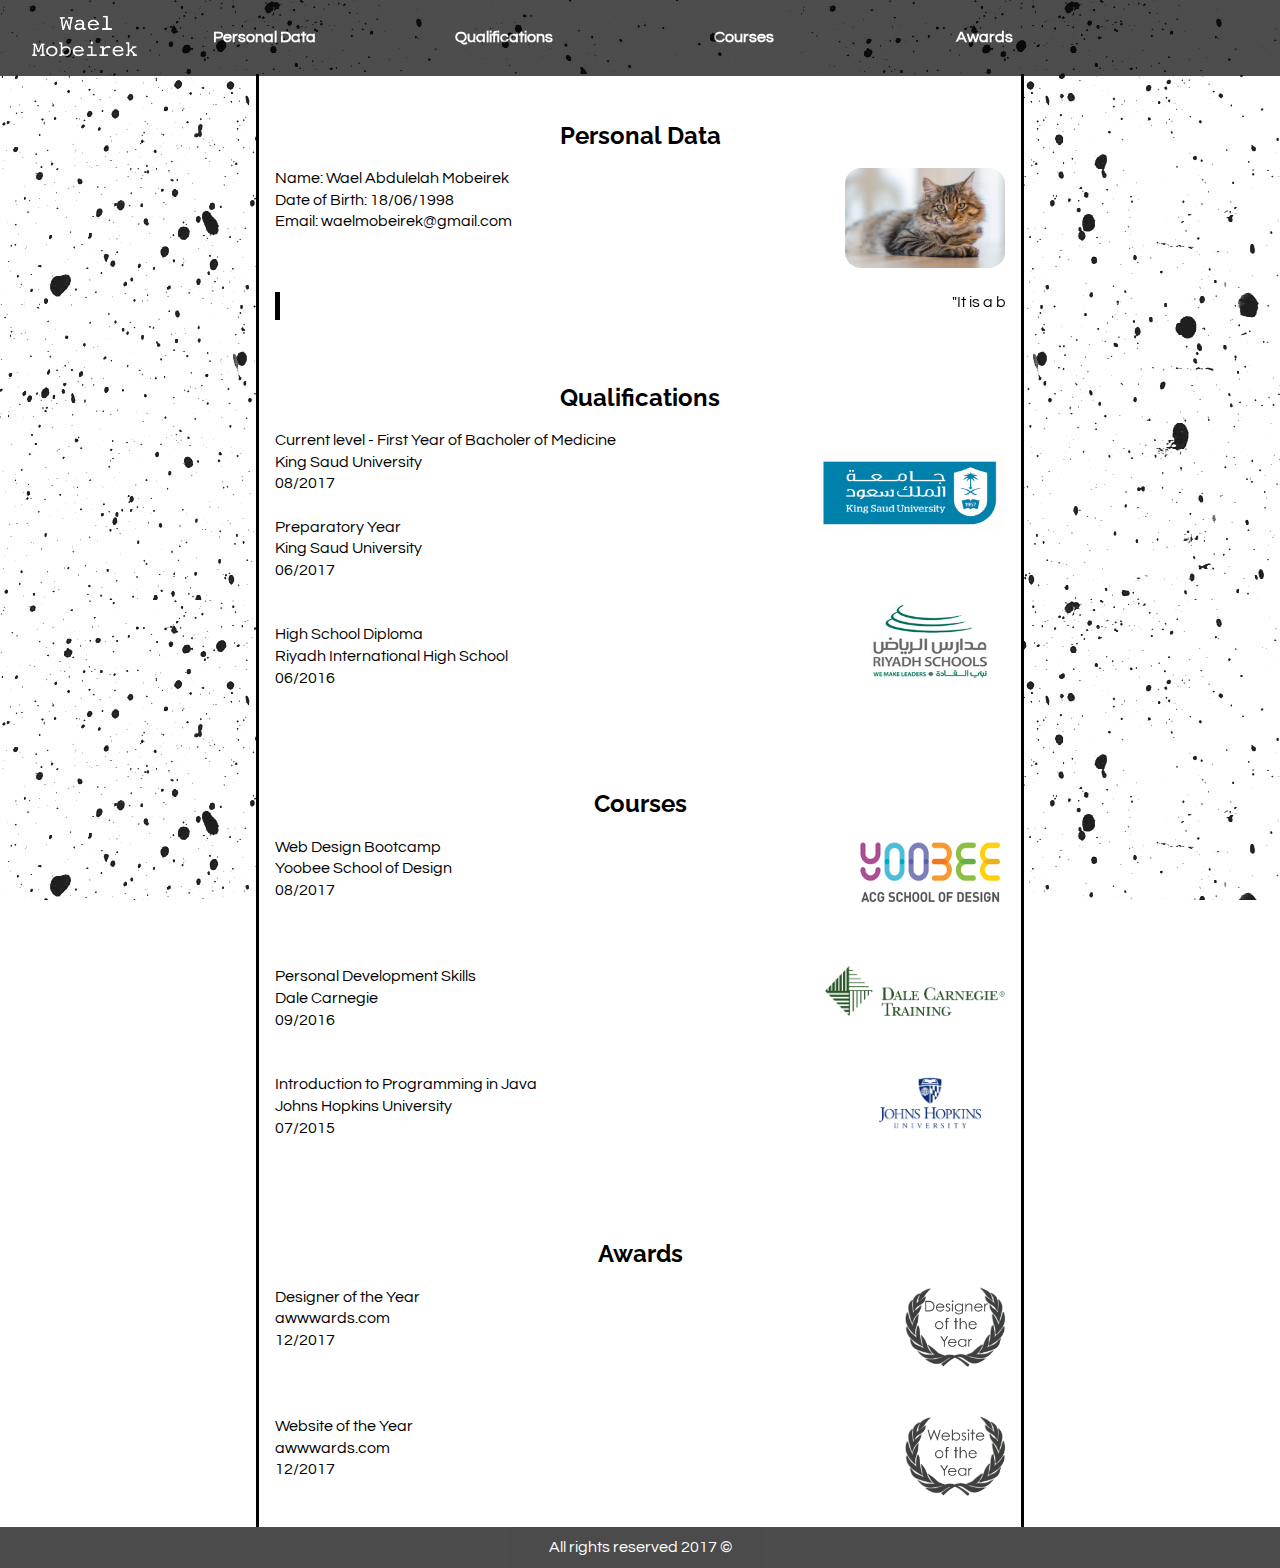
<file: index.html>
<!DOCTYPE HTML>
<html lang="en">
  <head>
    <meta charset="utf-8">
    <meta name="viewport" content="width=device-width, initial-scale=1.0">
    <title>Wael Mobeirek</title>
    <link rel="stylesheet" href="styles.css">
    <link href="https://fonts.googleapis.com/css?family=Questrial|Raleway:300" rel="stylesheet">
  </head>
  <body>
    <div class="wrapper">
    <div class="sticky"> <!-- This is a class to make the header to stick to the top of the page -->
      <header>
      <img src="images/wm-logo3.png" height="40" width="105" alt="Wael Logo">
        <nav class="nav-collapse">
          <ul>
            <li><a href="#personal_data">Personal Data</a></li>
            <li><a href="#qualifications">Qualifications</a></li>
            <li><a href="#certificates_courses">Courses</a></li>
            <li><a href="#awards_portfolio">Awards</a></li>
          </ul>
        </nav>
      </header>
     </div> <!--sticky-->
     <div class="container">
      <section id="personal_data">
          <br>
        <h2>Personal Data</h2>
        <p>Name: Wael Abdulelah Mobeirek
        <img src="images/cat.jpeg" height="100" width="160" alt="Cat" style="border-radius: 1em;">
          <br>
          Date of Birth: 18/06/1998 <br>
          Email: waelmobeirek@gmail.com <br>
          <br><br>
          <blockquote cite="http://http://www.wetpaint.com/oberyn-martells-10-quotes-829132/"> <marquee>
            "It is a big and beautiful world. Most of us live and die in the same corner where we were born and never get to see any of it. I don’t want to be most of us." Oberyn Martell - Game of Thrones </marquee>
          </blockquote>
      </section>
      <section id="qualifications">
        <br>
        <h2>Qualifications</h2>
        <p>
          Current level - First Year of Bacholer of Medicine <br> King Saud University
          <a href="http://ksu.edu.sa" target="_blank"><img src="images/ksu.png" height="80" width="190" alt="Wael Logo"></a>
          <br> 08/2017
          <br>
          <br>
          Preparatory Year <br> King Saud University <br> 06/2017 <br>
          <a href="http://riyadhschools.edu.sa/" target="_blank"><img src="images/riyadh-schools.jpg" height="120" width="150" alt="Riyadh Schools Logo"></a>
          <br><br>
          High School Diploma
          <br> Riyadh International High School <br> 06/2016
          <br><br>
        </p>
        </section>
      <section id="certificates_courses">
        <br>
        <h2>Courses</h2>

        <p>
          Web Design Bootcamp
          <a href="http://yoobee.ac.nz/" target="_blank"><img src="images/yoobee.png" height="70" width="150" alt="Yoobee Logo"></a>
          <br> Yoobee School of Design <br> 08/2017 <br><br>
          <br><br>
          Personal Development Skills
          <a href="http://dalecarnegie.com/" target="_blank"><img src="images/dct.jpg" height="50" width="180" alt="Dale Carnegie Logo"></a>
          <br> Dale Carnegie <br> 09/2016 <br><br>
          <a href="http://jhu.edu/" target="_blank"><img src="images/jhu.png" height="100" width="150" alt="Johns Hopkins Logo"></a>
          <br>
          Introduction to Programming in Java
          <br> Johns Hopkins University <br> 07/2015 <br><br>
        </p>
      </section>
      <section id="awards_portfolio">
        <br>
        <h2>Awards</h2>
        <p>
          <a href="http://awwwards.com" target="_blank"><img src="images/designer_year.png" height="80" width="100" alt="Designer of the Year"></a>
          Designer of the Year
          <br> awwwards.com <br> 12/2017
          <br><br>
          <br><br>
          <a href="http://awwwards.com" target="_blank"><img src="images/website_year.png" height="80" width="100" alt="Website of the Year"></a>
          Website of the Year <br> awwwards.com <br> 12/2017 <br><br>
        </p>
      </section>
      </div> <!--container-->
      <footer>
        <p> All rights reserved 2017 © </p>
      </footer>
  </div> <!--wrapper-->
    <script src="responsive-nav.min.js"></script>
    <script src="smoothscroll.js"></script>
    <script>
     var navigation = responsiveNav('.nav-collapse', {
     transition: 400,
     insert: 'after'
     });
    </script>
    <script src="custom.js"></script>
</html>
</file>
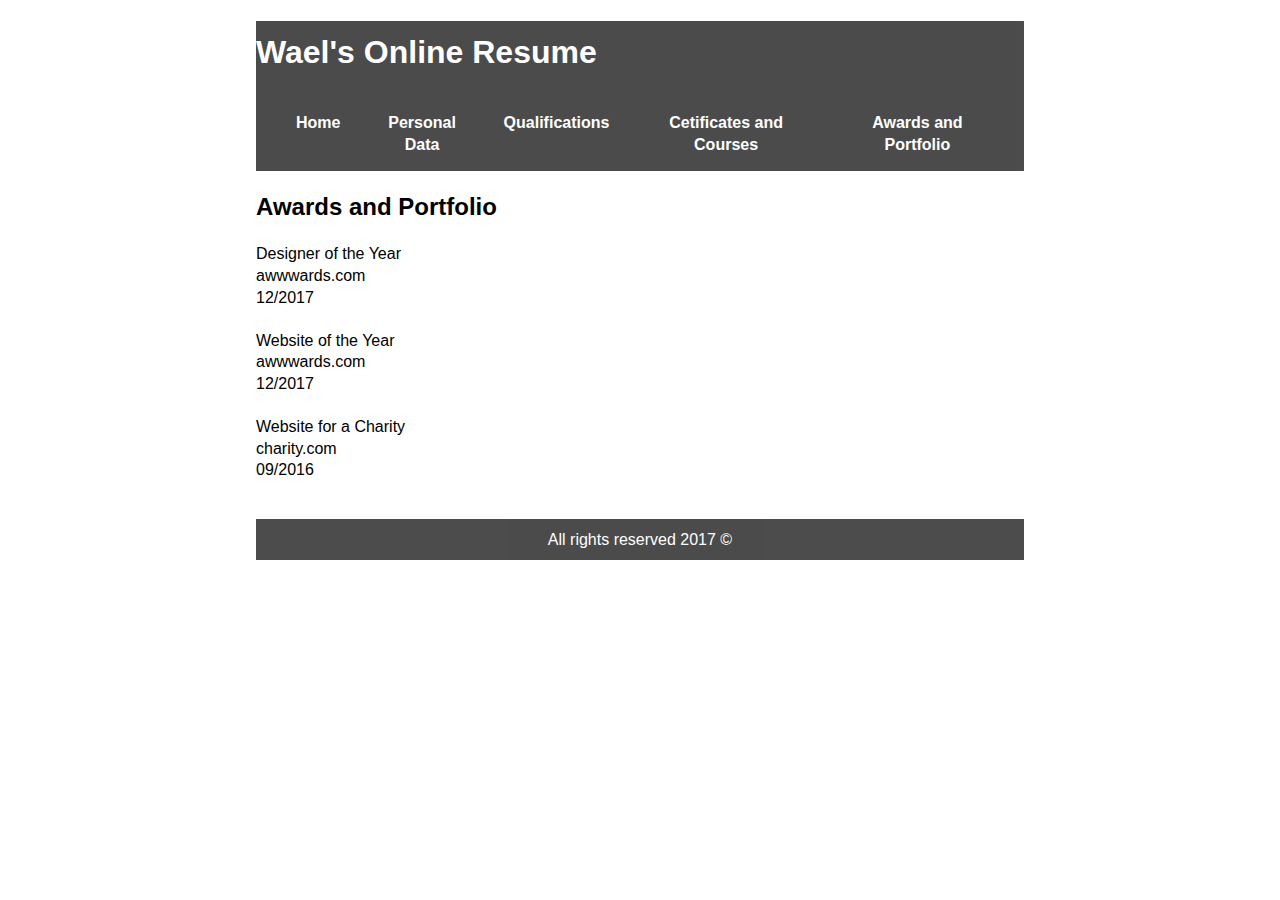
<file: awards_portfolio.html>
<!DOCTYPE HTML>
<html lang="en">
  <head>
    <meta charset="utf-8">
    <title>Wael's Online Resume</title>
    <link rel="stylesheet" href="styles.css">
  </head>
  <body>
  <div class="container">
    <header>
      <nav>
      <h1 style="padding-top: 10px;">Wael's Online Resume</h1>
        <ul>
          <li><a href="index.html">Home</a></li>
          <li><a href="personal_data.html">Personal Data</a></li>
          <li><a href="qualifications.html">Qualifications</a></li>
          <li><a href="certificates_courses.html">Cetificates and Courses</a></li>
          <li><a href="awards_portfolio.html">Awards and Portfolio</a></li>
        </ul>
      </nav>
    </header>
    <h2>Awards and  Portfolio</h2>

    <p>
      Designer of the Year <br> awwwards.com <br> 12/2017 <br><br>
      Website of the Year <br> awwwards.com <br> 12/2017 <br><br>
      Website for a Charity <br> charity.com <br> 09/2016 <br><br>

    </p>
    <footer>
      <p>All rights reserved 2017 © </p>
    </footer>
  </div>
  </body>
</html>
</file>
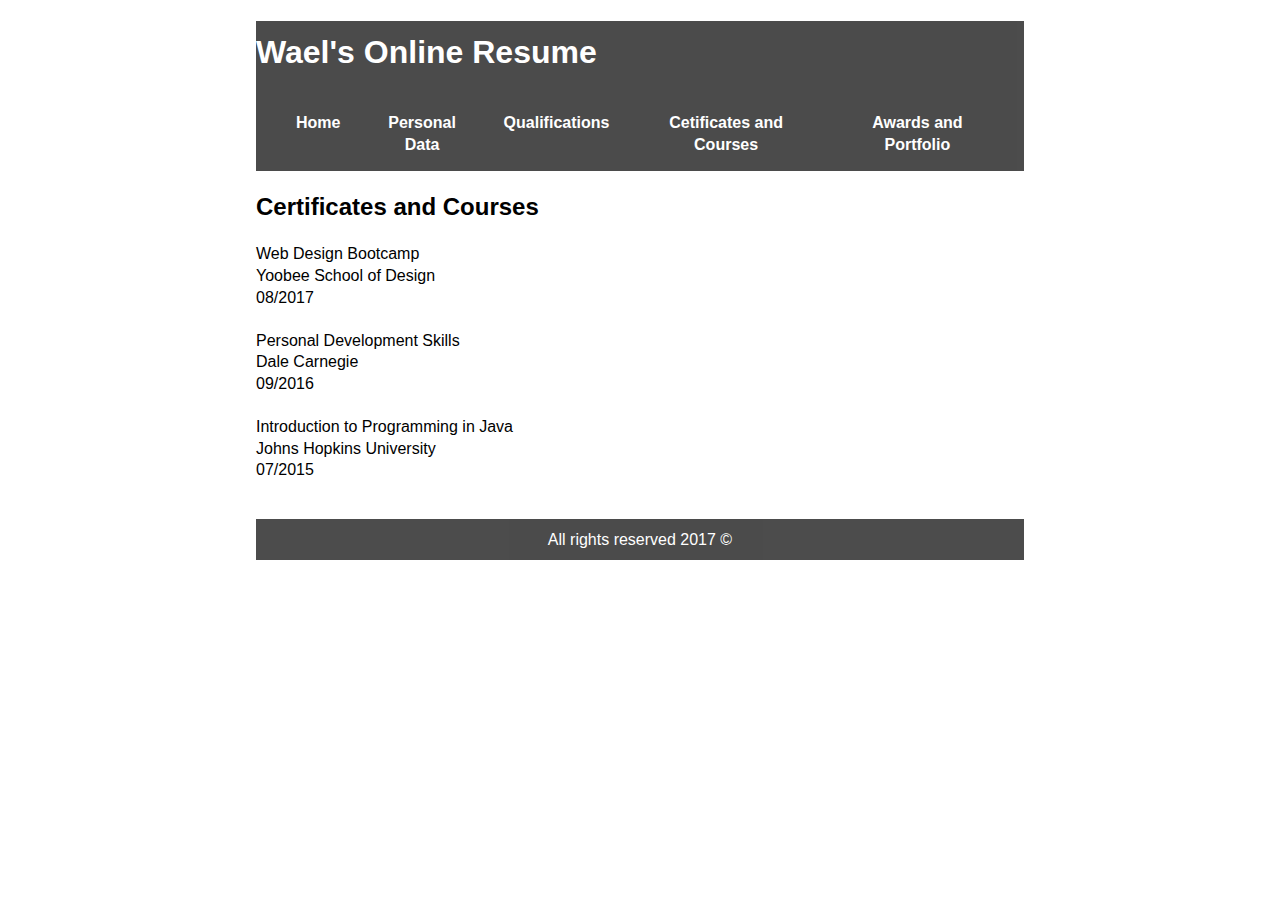
<file: certificates_courses.html>
<!DOCTYPE HTML>
<html lang="en">
  <head>
    <meta charset="utf-8">
    <title>Wael's Online Resume</title>
    <link rel="stylesheet" href="styles.css">
  </head>
  <body>
  <div class="container">
    <header>
      <nav>
      <h1 style="padding-top: 10px;">Wael's Online Resume</h1>
        <ul>
          <li><a href="index.html">Home</a></li>
          <li><a href="personal_data.html">Personal Data</a></li>
          <li><a href="qualifications.html">Qualifications</a></li>
          <li><a href="certificates_courses.html">Cetificates and Courses</a></li>
          <li><a href="awards_portfolio.html">Awards and Portfolio</a></li>
        </ul>
      </nav>
    </header>
    <h2>Certificates and Courses</h2>

    <p>
      Web Design Bootcamp <br> Yoobee School of Design <br> 08/2017 <br><br>
      Personal Development Skills <br> Dale Carnegie <br> 09/2016 <br><br>
      Introduction to Programming in Java <br> Johns Hopkins University <br> 07/2015 <br><br>

    </p>
    <footer>
      <p>All rights reserved 2017 © </p>
    </footer>
  </div>
  </body>
</html>
</file>
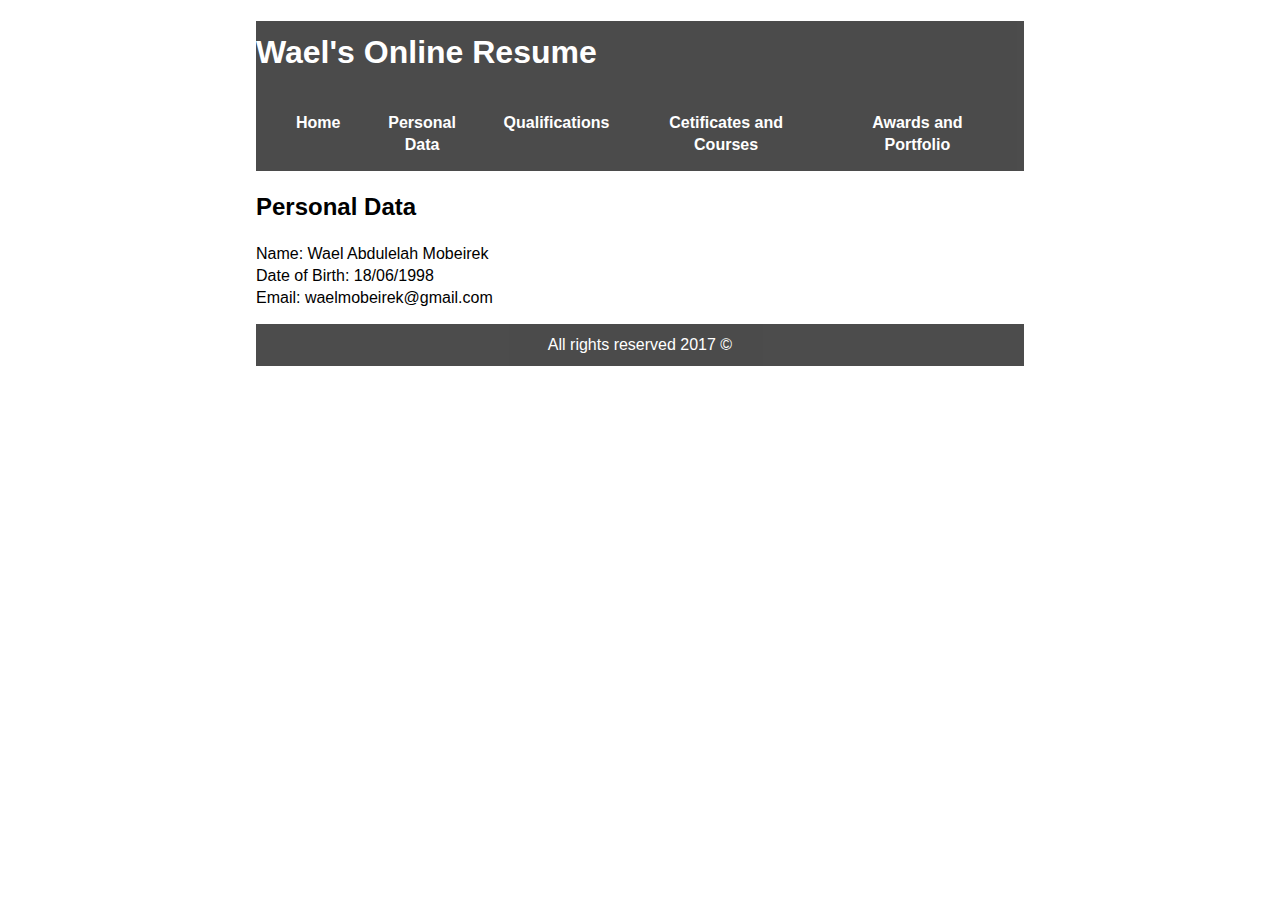
<file: personal_data.html>
<!DOCTYPE HTML>
<html lang="en">
  <head>
    <meta charset="utf-8">
    <title>Wael's Online Resume</title>
    <link rel="stylesheet" href="styles.css">
  </head>
  <body>
  <div class="container">
    <header>
      <nav>
      <h1 style="padding-top: 10px;">Wael's Online Resume</h1>
        <ul>
          <li><a href="index.html">Home</a></li>
          <li><a href="personal_data.html">Personal Data</a></li>
          <li><a href="qualifications.html">Qualifications</a></li>
          <li><a href="certificates_courses.html">Cetificates and Courses</a></li>
          <li><a href="awards_portfolio.html">Awards and Portfolio</a></li>
        </ul>
      </nav>
    </header>
    <h2>Personal Data</h2>

    <p>Name: Wael Abdulelah Mobeirek <br>
      Date of Birth: 18/06/1998 <br>
      Email: waelmobeirek@gmail.com <br>


    </p>
    <footer>
      <p>All rights reserved 2017 © </p>
    </footer>
  </div>
  </body>
</html>
</file>
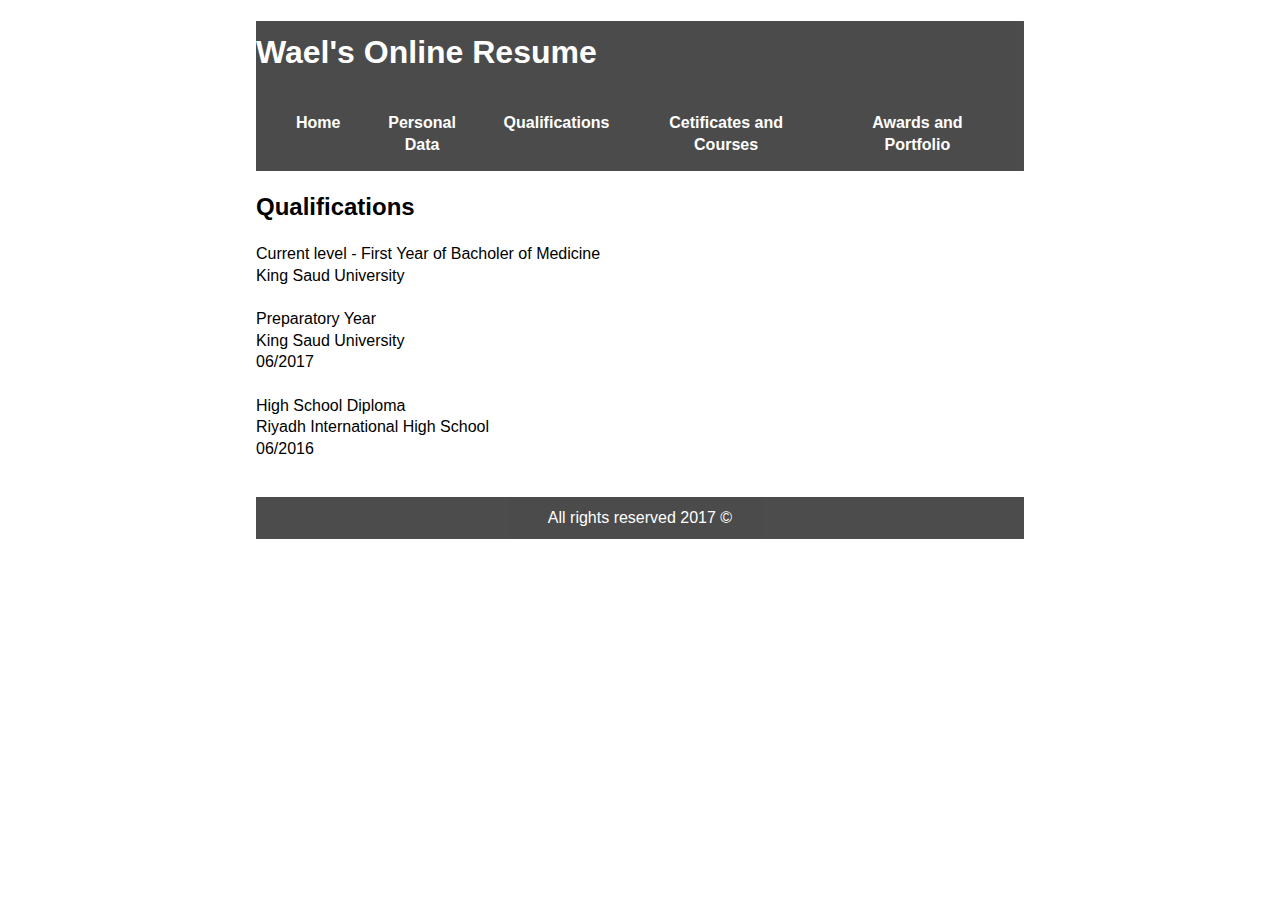
<file: qualifications.html>
<!DOCTYPE HTML>
<html lang="en">
  <head>
    <meta charset="utf-8">
    <title>Wael's Online Resume</title>
    <link rel="stylesheet" href="styles.css">
  </head>
  <body>
  <div class="container">
    <header>
      <nav>
      <h1 style="padding-top: 10px;">Wael's Online Resume</h1>
        <ul>
          <li><a href="index.html">Home</a></li>
          <li><a href="personal_data.html">Personal Data</a></li>
          <li><a href="qualifications.html">Qualifications</a></li>
          <li><a href="certificates_courses.html">Cetificates and Courses</a></li>
          <li><a href="awards_portfolio.html">Awards and Portfolio</a></li>
        </ul>
      </nav>
    </header>
    <h2>Qualifications</h2>

    <p>
      Current level - First Year of Bacholer of Medicine <br> King Saud University <br><br>
      Preparatory Year <br> King Saud University <br> 06/2017 <br><br>
      High School Diploma <br> Riyadh International High School <br> 06/2016 <br><br>

    </p>
    <footer>
      <p>All rights reserved 2017 © </p>
    </footer>
  </div>
  </body>
</html>
</file>
<file: styles.css>
body {
  font-family: 'Questrial', sans-serif;
  margin: 0;
  color: #000000;
  line-height: 1.35;
}
@font-face {
  font-family: AvenirNextLTPro-Bold;
  src: url(AvenirNextLTPro-Bold.otf);
}
.wrapper {
  background-image: url(background.jpg);
  background-attachment: fixed;
  padding-top: 72px;
}
.container {
  background: #FFFFFF;
  margin: auto 10%;
}
.sticky {
  position: fixed;
  top: 0;
  width: 100%;
  z-index: 100;
  transition: 1s;
}
header {
  background-color: black;
  color: white;
  opacity: 0.7;
}
.sticky img {
  display: block;
  margin: auto;
  padding: 1em;
}
nav ul {
  list-style: none;
}
nav li {
  color: white;
}
.nav-collapse a:hover {
  background: white;
  color: black;
  border-radius: 15px;
}
nav a, nav a:visited {
  color: white;
}
a {
  text-decoration: none;
}
section {
  padding: 1.5em 1em 0.5em 1em;
  border-color: black;
  border-width: medium;
  border-left-style: solid;
  border-right-style: solid;
}
#personal_data {
  padding-top: 1em;
}
#awards_portfolio {
  /*margin-bottom: 1em;*/
}
section h2 {
  font-family: 'Raleway', sans-serif;
  text-align: center;
  margin-bottom: 1em;
}
section img {
  float: right;
}
blockquote {
  border-left: 5px solid black;
  padding-left: 2em;
  margin: 0;
}

/*
section p {
  background-color: white;
  opacity: 0.95;
  border-radius: 16px;
  margin: 0 5%;
  padding: 10px 0;
}
section h2 {
  text-align: center;
  background-color: white;
  opacity: 0.975;
  border-radius: 50px;
  padding-bottom: 1em;
}
*/
#personal_data h2, #qualifications h2 {
    margin: 0 35%;
}
#certificates_courses h2, #awards_portfolio h2 {
    margin: 0 25%;
}
footer {
  opacity: 0.7;
}
footer p {
  background: black;
  text-align: center;
  width: 100%;
  padding:10px 0;
  color: white;
  margin: 0;
}
/*! responsive-nav.js 1.0.39 by @viljamis
*****************************************     */

.nav-collapse ul {
  margin: 0;
  padding: 0;
  width: 100%;
  display: block;
  list-style: none;
}

.nav-collapse li {
  width: 100%;
  display: block;
}

.nav-collapse li a {
  padding: .7em 0;
  display: block;
  border-bottom: 1px solid #ffffff;
  text-align: center;
}

.nav-collapse li a:last-child {
  border-bottom: none;
}

.js .nav-collapse {
  clip: rect(0 0 0 0);
  max-height: 0;
  position: absolute;
  display: block;
  overflow: hidden;
  zoom: 1;
}

.nav-collapse.opened {
  max-height: 9999px;
}

.nav-toggle {
  -webkit-tap-highlight-color: rgba(0, 0, 0, 0);
  -webkit-touch-callout: none;
  user-select: none;
  width: 32px;
  height: 32px;
  background-color: black;
  opacity: 0.99;
  background-image: url('images/hamburger.png');
  float: right;
  margin-right: 6%;
  /* Hide menu text */
  text-indent: 110%;
  text-transform: capitalize;
  white-space: nowrap;
  overflow: hidden;
}

@media screen and (min-width: 1200px) {
  .js .nav-collapse {
    position: relative;
  }
  .js .nav-collapse.closed {
    max-height: none;
  }
  .nav-toggle {
    display: none;
  }
  .nav-collapse ul {
    width: 88%;
    max-width: 960px;
    margin: 0 auto;
    display: flex;
  }
  .nav-collapse ul li a {
    border-bottom: none;
  }
}

/* Desktop styling
*******************************    */
@media screen and (min-width: 1200px) {
  nav {
    width: 100%;
  }
  .sticky img {
    margin: 0 0 0 1em;
    position: fixed;
  }
  .container {
    margin: auto 20%;
  }
  .wrapper {
    background-image: url(background.jpg);
    background-attachment: fixed;
    padding-top: 74px;
  }
  nav ul {
    display: flex;
  }
  nav li {
    margin: 1em 2em 1em 0em;
    font-weight: bold;
    text-align: center;
  }
  nav a {
    transition: .5s;
  }
  nav a:hover {
    background: white;
    color: black;
    border-radius: 15px;
  }
  section {
    padding-top: 2em;
  }
  section img {
    float: right;
  }
  #personal_data {
    padding-top: 1.5em;
  }
  /*section p {
    background-color: white;
    opacity: 0.965;
    border-radius: 16px;
    margin: 0 10%;
    padding: 10px 0;
  }
  section h2 {
    text-align: center;
    background-color: white;
    opacity: 0.965;
    border-radius: 50px;
    margin: 0 42%;
    padding: 0; */
  }
}
</file>
